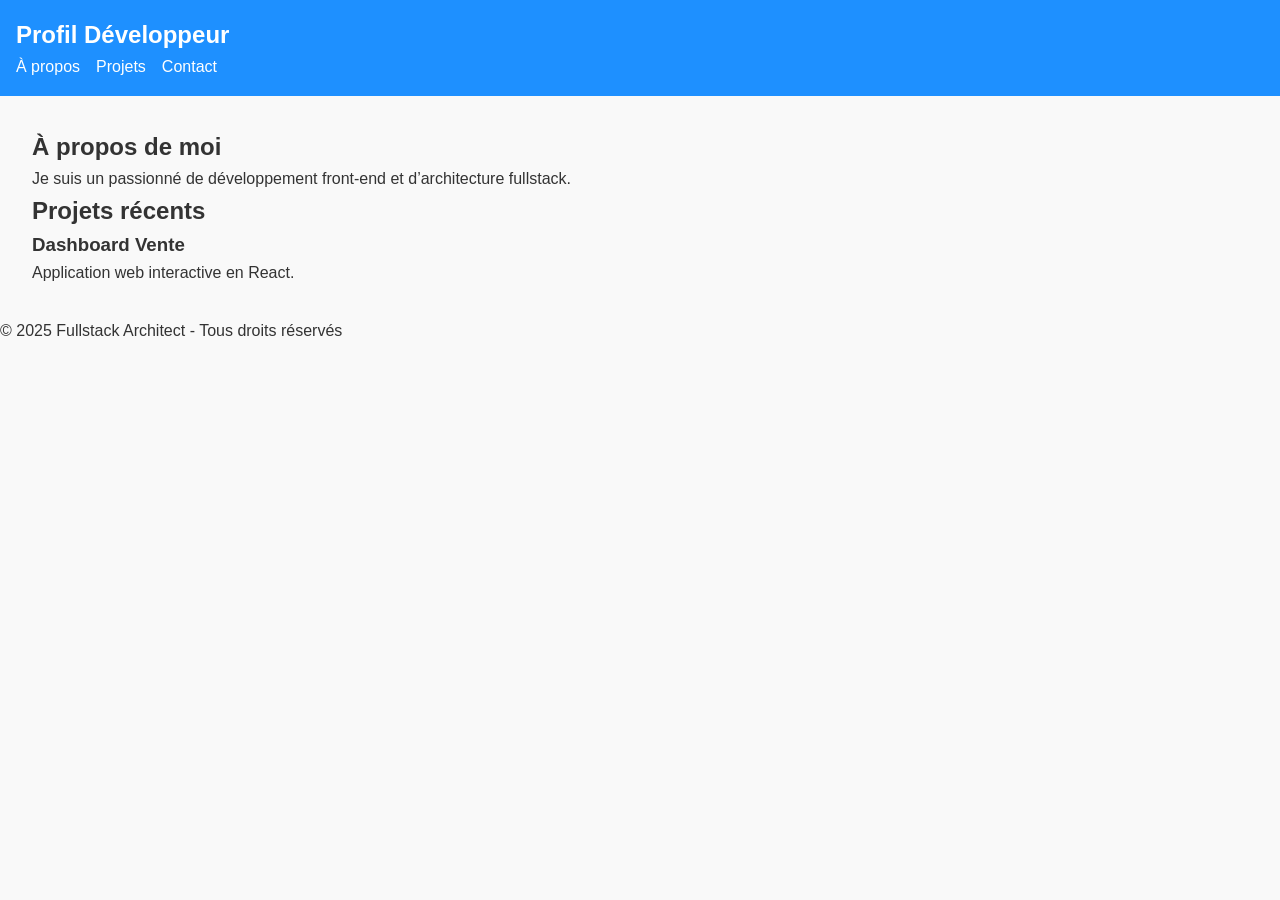
<file: frontend/01-html-css-basics/index.html>
<!DOCTYPE html>
<html lang="fr">
<head>
  <meta charset="UTF-8" />
  <meta name="viewport" content="width=device-width, initial-scale=1.0" />
  <title>Mon Profil - Fullstack Architect</title>
  <link rel="stylesheet" href="assets/css/style.css" />
</head>
<body>
  <header>
    <nav>
      <h1>Profil Développeur</h1>
      <ul>
        <li><a href="#about">À propos</a></li>
        <li><a href="#projects">Projets</a></li>
        <li><a href="forms.html">Contact</a></li>
      </ul>
    </nav>
  </header>

  <main>
    <section id="about">
      <h2>À propos de moi</h2>
      <p>Je suis un passionné de développement front-end et d’architecture fullstack.</p>
    </section>

    <section id="projects">
      <h2>Projets récents</h2>
      <article>
        <h3>Dashboard Vente</h3>
        <p>Application web interactive en React.</p>
      </article>
    </section>
  </main>

  <footer>
    <p>© 2025 Fullstack Architect - Tous droits réservés</p>
  </footer>
</body>
</html>
</file>
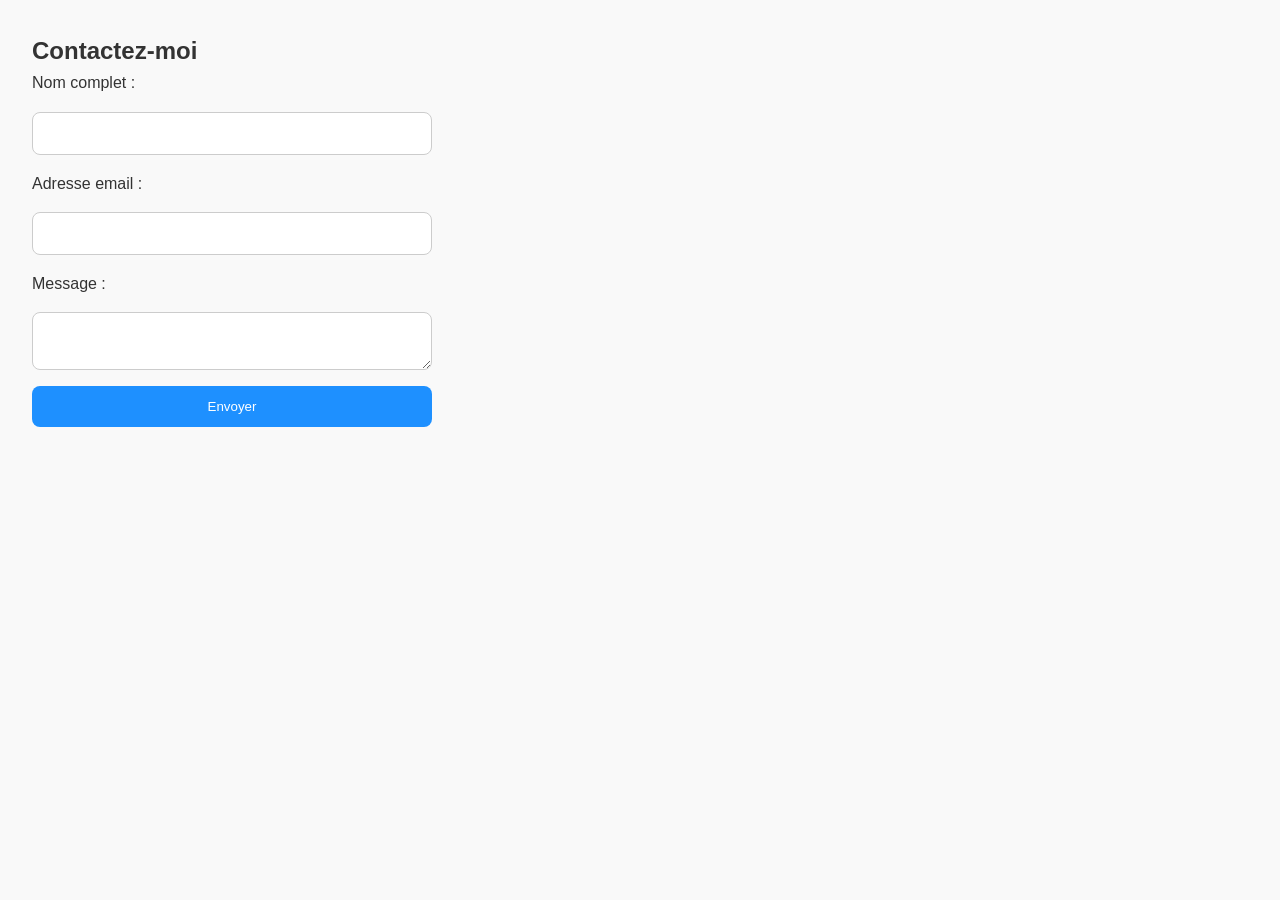
<file: frontend/01-html-css-basics/forms.html>
<!DOCTYPE html>
<html lang="fr">
<head>
  <meta charset="UTF-8" />
  <meta name="viewport" content="width=device-width, initial-scale=1.0" />
  <title>Formulaire de contact</title>
  <link rel="stylesheet" href="assets/css/style.css" />
</head>
<body>
  <main>
    <h2>Contactez-moi</h2>
    <form>
      <label for="name">Nom complet :</label>
      <input type="text" id="name" name="name" required />

      <label for="email">Adresse email :</label>
      <input type="email" id="email" name="email" required />

      <label for="message">Message :</label>
      <textarea id="message" name="message" required></textarea>

      <button type="submit">Envoyer</button>
    </form>
  </main>
</body>
</html>
</file>
<file: frontend/01-html-css-basics/assets/css/style.css>
:root {
    --primary: #1e90ff;
    --bg: #f9f9f9;
    --text: #333;
    --radius: 8px;
  }
  
  * {
    box-sizing: border-box;
    margin: 0;
    padding: 0;
  }
  
  body {
    font-family: "Poppins", sans-serif;
    background: var(--bg);
    color: var(--text);
    line-height: 1.6;
  }
  
  header {
    background: var(--primary);
    color: #fff;
    padding: 1rem;
  }
  
  nav ul {
    display: flex;
    gap: 1rem;
    list-style: none;
  }
  
  a {
    color: white;
    text-decoration: none;
  }
  
  main {
    padding: 2rem;
  }
  
  form {
    display: flex;
    flex-direction: column;
    gap: 1rem;
    max-width: 400px;
  }
  
  input, textarea, button {
    padding: .8rem;
    border-radius: var(--radius);
    border: 1px solid #ccc;
  }
  
  button {
    background: var(--primary);
    color: white;
    border: none;
    cursor: pointer;
  }
  button:hover {
    background: #0a70d0;
  }
</file>
